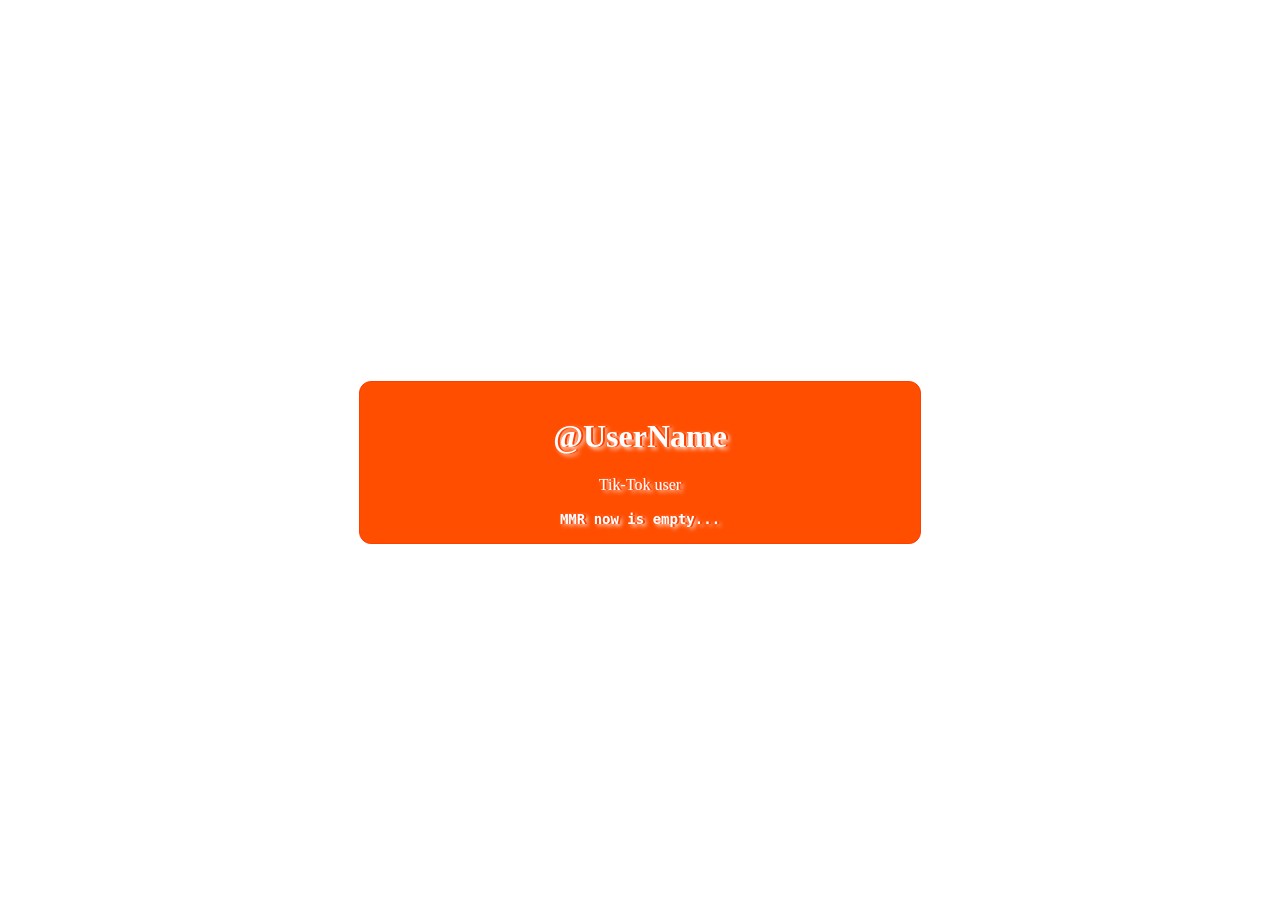
<file: Web-Development/Projects/Correct-HTML/index.html>
<!DOCTYPE html>
<html>
    <head>
        <link rel="stylesheet" href="style.css">
        <script src="script.js" defer></script>
        <title>Tik-Tok User</title>
        <meta charset="UTF-8">
    </head>
    <body>
        <header id="header">
            <h1>@UserName</h1>
            <p>Tik-Tok user</p>
            <span class="mmr-badge">MMR now is empty...</span>
        </header>     
    </body>
</html>
</file>
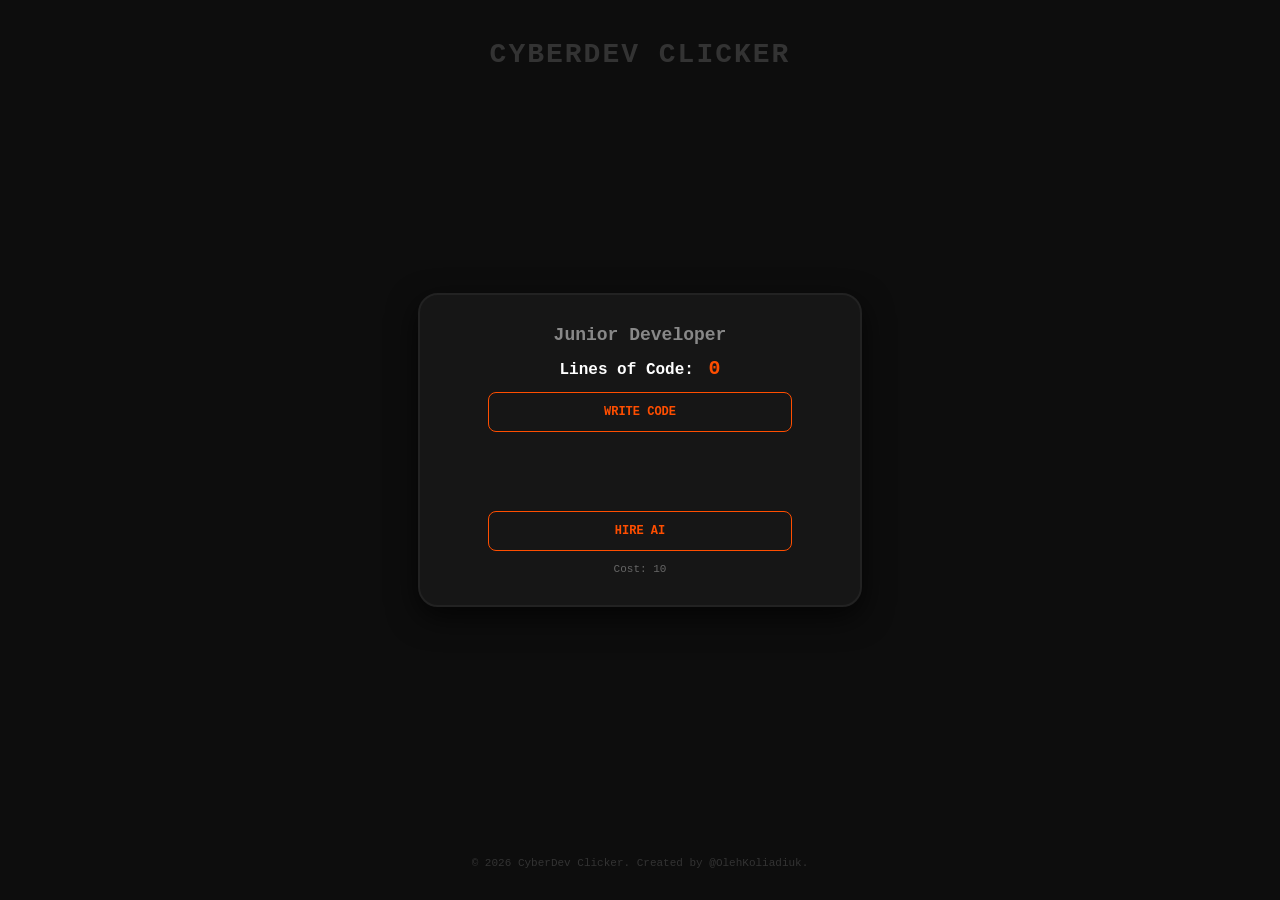
<file: Web-Development/Projects/CyberDev Clicker/index.html>
<html>
  <head>
    <meta charset="UTF-8" />
    <link rel="stylesheet" href="style.css" />
    <script src="script.js" defer></script>
    <title>CyberDev Clicker</title>
  </head>
  <body>
    <header>
      <h1 id="Info">CyberDev Clicker</h1>
    </header>

    <main>
      <section class="game">
        <h2 id="name">Junior Developer</h2>
        <p>Lines of Code: <span id="linesOfCode">0</span></p>
        <button id="Clicker">Write Code</button>
      </section>

      <section class="upgradeShop">
        <button id="hire_btn">Hire AI</button><span id="cost">Cost: 10</span>
      </section>
    </main>

    <footer>
      <p>© 2026 CyberDev Clicker. Created by @OlehKoliadiuk.</p>
    </footer>
  </body>
</html>
</file>
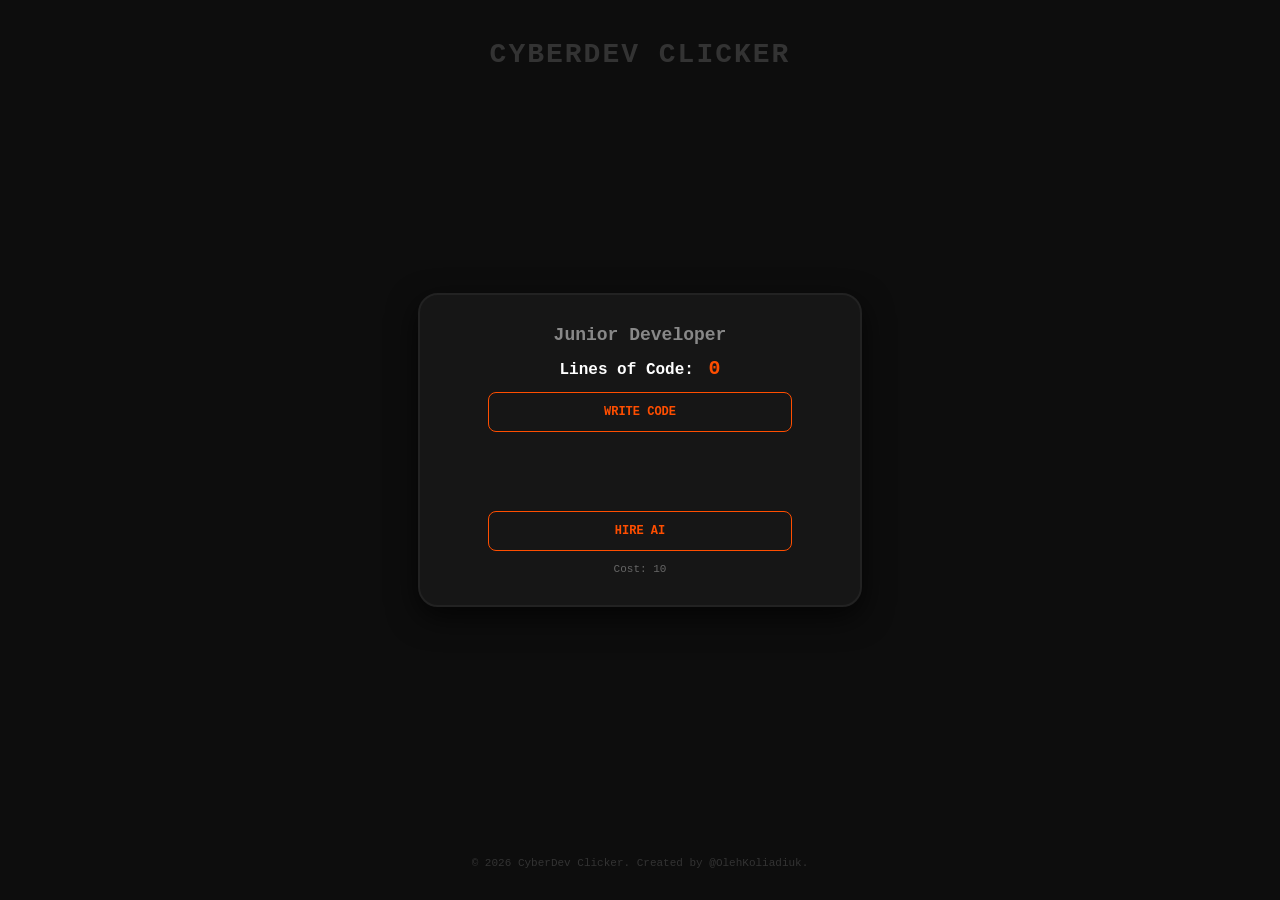
<file: Web-Development/Projects/CyberDevClicker/index.html>
<html>
  <head>
    <meta charset="UTF-8" />
    <link rel="stylesheet" href="style.css" />
    <script src="script.js" defer></script>
    <title>CyberDev Clicker</title>
  </head>
  <body>
    <header>
      <h1 id="Info">CyberDev Clicker</h1>
    </header>

    <main>
      <section class="game">
        <h2 id="name">Junior Developer</h2>
        <p>Lines of Code: <span id="linesOfCode">0</span></p>
        <button id="Clicker">Write Code</button>
      </section>

      <section class="upgradeShop">
        <button id="hire_btn">Hire AI</button><span id="cost">Cost: 10</span>
      </section>
    </main>

    <footer>
      <p>© 2026 CyberDev Clicker. Created by @OlehKoliadiuk.</p>
    </footer>
  </body>
</html>
</file>
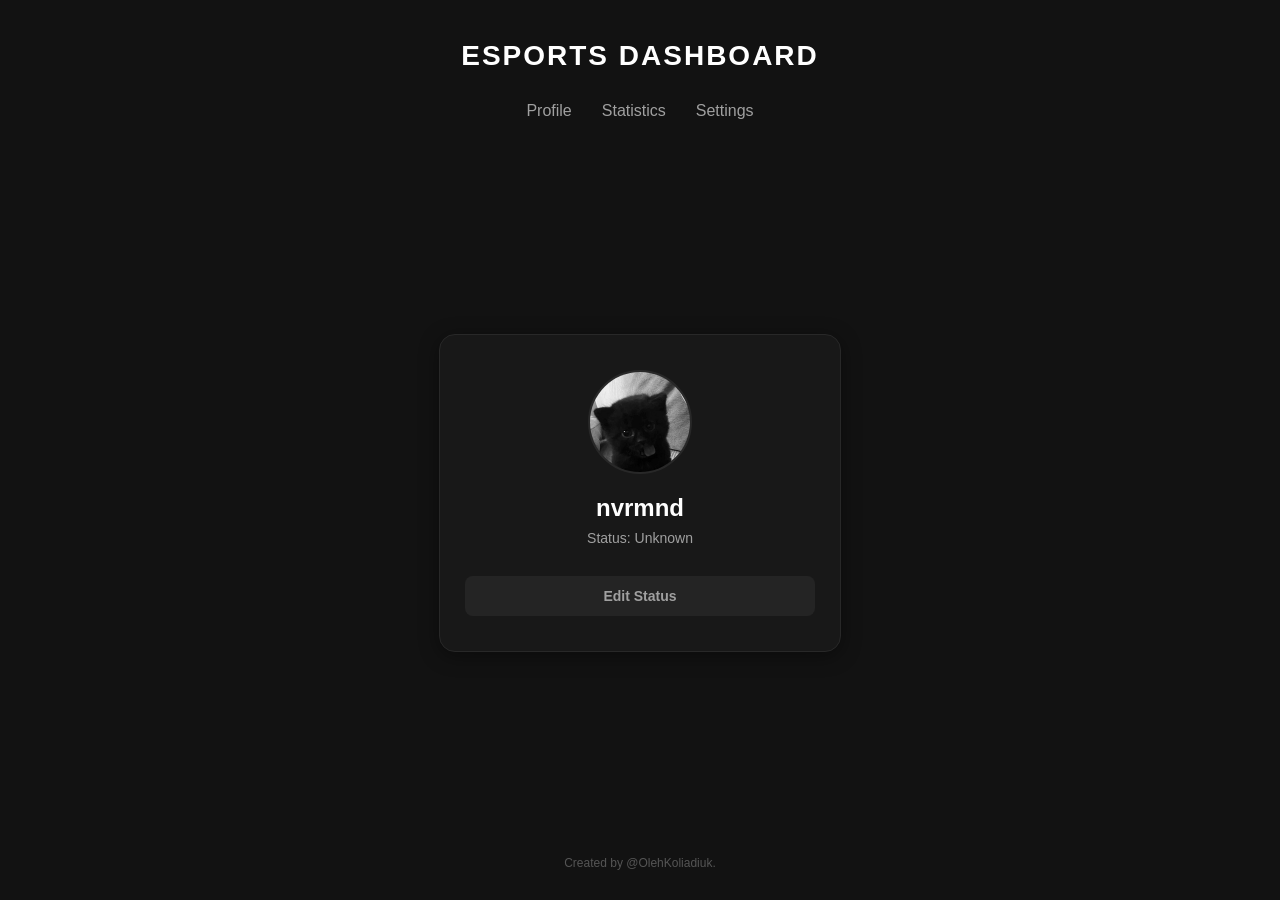
<file: Web-Development/Projects/Esports Hub Dashboard/index.html>
<!DOCTYPE html>
<html>
    <head>
        <meta charset="UTF-8">
        <link rel="stylesheet" href="Profile.css">
        <script src="Profile.js" defer></script>
        <title>Gamer Profile</title>
    </head>
    <body>
        
        <header>
            <h1>ESPORTS DASHBOARD</h1>
        </header>

        <nav>
            <a href="index.html" id="Profile">Profile</a>
            <a href="stats.html" id="Stats">Statistics</a>
            <a href="settings.html" id="Settings">Settings</a>
        </nav>

        <section>
            <div class="card">
                <div class="avatar">
                    <img src="Cat-for-html.jpeg" alt="Avatar" class="Profile-Avatar">
                </div>
                <h2>nvrmnd</h2>
                <p class="status">Status: Unknown</p>
                <button id="change_status_btn">Edit Status</button>
            </div>
        </section>

        <footer>
            <p>Created by @OlehKoliadiuk.</p>
        </footer>

    </body>
</html>
</file>
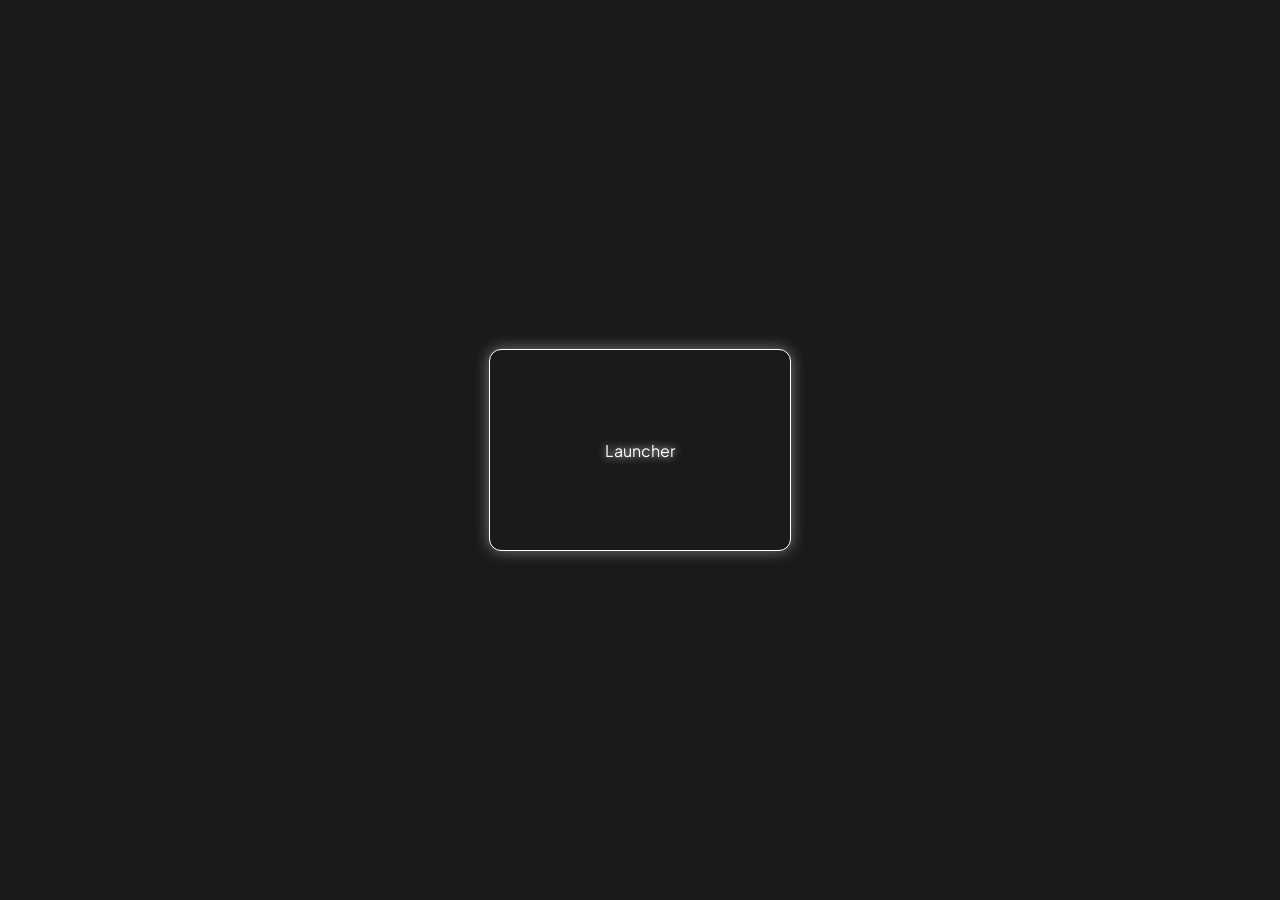
<file: Web-Development/Projects/Tactical Rocket Launcher Simulator/index.html>
<!DOCTYPE html>
<html>
    <head>
        <title>Launcher</title>
        <link rel="stylesheet" href="style.css">
        <script src="main.js" defer></script>
    </head>
    <body>
        <div id="default" class="main">
            <button>Launcher</button>
        </div>
    </body>
</html>
</file>
<file: Web-Development/Projects/Correct-HTML/style.css>
body {
    display: flex;
    align-items: center;
    justify-content: center;
    height: 100vh;
    margin: 0;
}



header {    
    background-color: #ff4e00;
    width: 85%;
    max-width: 500px;
    margin:  25px auto 0;
    border: 1px solid #ff3e00;
    border-radius: 12px;
    text-align: center;
    padding: 15px 30px;
    color: #ffffff;
    text-shadow: 2px 0px 0px #ff3e00,
    3px 2px 4px #ffffff;
    transition: all 1s ease;
}

header:hover {
    transform: scale(1.10);
}

header:active {
    transform: scale(0.90)
}

.mmr-badge {
    font-weight: bold;
    font-size: 14px;
    font-family: monospace;
}
</file>
<file: Web-Development/Projects/CyberDev Clicker/style.css>
body {
  background-color: #0d0d0d;
  display: flex;
  justify-content: center;
  align-items: center;
  height: 100vh;
  margin: 0;
  color: #ffffff;
  font-family: "Courier New", Courier, monospace;
  flex-direction: column;
  overflow: hidden;
}

header {
  position: fixed;
  top: 20px;
  left: 50%;
  transform: translateX(-50%);
  z-index: 9999;
  font-size: 14px;
  letter-spacing: 2px;
  transition: color 0.3s ease;
  color: #333333;
  text-transform: uppercase;
  cursor: pointer;
}

header:hover {
  color: #ff4e00;
}

header:active {
  transform: translateX(-50%) scale(0.99);
}

main {
  background-color: #161616;
  min-height: 250px;
  width: 380px;
  display: flex;
  flex-direction: column;
  align-items: center;
  justify-content: space-between;
  padding: 30px;
  border-radius: 20px;
  border: 2px solid #222222;
  transition:
    border-color 0.3s ease,
    box-shadow 0.3s ease,
    transform 0.3s ease;
  box-shadow: 0px 10px 30px rgba(0, 0, 0, 0.7);
}

main:hover {
  border-color: #ff4e00;
  box-shadow: 0px 0px 20px rgba(255, 78, 0, 0.2);
  transform: translateY(-2px);
}

.game,
.upgradeShop {
  display: flex;
  flex-direction: column;
  align-items: center;
  gap: 12px;
  width: 100%;
}

.game h2 {
  margin: 0;
  font-size: 18px;
  color: #888888;
}

.game p {
  margin: 0;
  font-size: 16px;
  font-weight: bold;
}

#linesOfCode {
  color: #ff4e00;
  font-size: 20px;
  margin-left: 5px;
}

#Clicker,
#hire_btn {
  cursor: pointer;
  border: 1px solid #ff4e00;
  background-color: transparent;
  color: #ff4e00;
  font-family: inherit;
  font-size: 12px;
  font-weight: bold;
  border-radius: 8px;
  padding: 12px 24px;
  width: 80%;
  text-transform: uppercase;
  transition: all 0.2s ease;
}

#Clicker:hover,
#hire_btn:hover {
  background-color: #ff4e00;
  color: #0d0d0d;
  box-shadow: 0px 0px 10px rgba(255, 78, 0, 0.4);
}

#Clicker:active,
#hire_btn:active {
  transform: scale(0.95);
}

#cost {
  font-size: 11px;
  color: #666666;
}

footer {
  font-size: 11px;
  transition: color 0.3s ease;
  position: fixed;
  bottom: 20px;
  left: 50%;
  transform: translateX(-50%);
  z-index: 9999;
  color: #333333;
}

footer:hover {
  color: #ff4e00;
}
</file>
<file: Web-Development/Projects/CyberDevClicker/style.css>
body {
  background-color: #0d0d0d;
  display: flex;
  justify-content: center;
  align-items: center;
  height: 100vh;
  margin: 0;
  color: #ffffff;
  font-family: "Courier New", Courier, monospace;
  flex-direction: column;
  overflow: hidden;
}

header {
  position: fixed;
  top: 20px;
  left: 50%;
  transform: translateX(-50%);
  z-index: 9999;
  font-size: 14px;
  letter-spacing: 2px;
  transition: color 0.3s ease;
  color: #333333;
  text-transform: uppercase;
  cursor: pointer;
}

header:hover {
  color: #ff4e00;
}

header:active {
  transform: translateX(-50%) scale(0.99);
}

main {
  background-color: #161616;
  min-height: 250px;
  width: 380px;
  display: flex;
  flex-direction: column;
  align-items: center;
  justify-content: space-between;
  padding: 30px;
  border-radius: 20px;
  border: 2px solid #222222;
  transition:
    border-color 0.3s ease,
    box-shadow 0.3s ease,
    transform 0.3s ease;
  box-shadow: 0px 10px 30px rgba(0, 0, 0, 0.7);
}

main:hover {
  border-color: #ff4e00;
  box-shadow: 0px 0px 20px rgba(255, 78, 0, 0.2);
  transform: translateY(-2px);
}

.game,
.upgradeShop {
  display: flex;
  flex-direction: column;
  align-items: center;
  gap: 12px;
  width: 100%;
}

.game h2 {
  margin: 0;
  font-size: 18px;
  color: #888888;
}

.game p {
  margin: 0;
  font-size: 16px;
  font-weight: bold;
}

#linesOfCode {
  color: #ff4e00;
  font-size: 20px;
  margin-left: 5px;
}

#Clicker,
#hire_btn {
  cursor: pointer;
  border: 1px solid #ff4e00;
  background-color: transparent;
  color: #ff4e00;
  font-family: inherit;
  font-size: 12px;
  font-weight: bold;
  border-radius: 8px;
  padding: 12px 24px;
  width: 80%;
  text-transform: uppercase;
  transition: all 0.2s ease;
}

#Clicker:hover,
#hire_btn:hover {
  background-color: #ff4e00;
  color: #0d0d0d;
  box-shadow: 0px 0px 10px rgba(255, 78, 0, 0.4);
}

#Clicker:active,
#hire_btn:active {
  transform: scale(0.95);
}

#cost {
  font-size: 11px;
  color: #666666;
}

footer {
  font-size: 11px;
  transition: color 0.3s ease;
  position: fixed;
  bottom: 20px;
  left: 50%;
  transform: translateX(-50%);
  z-index: 9999;
  color: #333333;
}

footer:hover {
  color: #ff4e00;
}
</file>
<file: Web-Development/Projects/Esports Hub Dashboard/Profile.css>
body {
  background-color: var(--bg-color);
  font-family:
    -apple-system, BlinkMacSystemFont, "Segoe UI", Roboto, sans-serif;
  color: var(--text-color);
  margin: 0;
  display: flex;
  flex-direction: column;
  min-height: 100vh;
}

:root {
  --bg-color: #121212;
  --card-bg: #181818;
  --text-color: #ffffff;
  --text-muted: #a0a0a0;
}

header {
  text-align: center;
  padding: 40px 20px 20px 20px;
}

header h1 {
  font-size: 28px;
  font-weight: 800;
  letter-spacing: 2px;
  margin: 0;
  color: #ffffff;
}

nav {
  display: flex;
  justify-content: center;
  gap: 30px;
  padding: 10px 20px 40px 20px;
}

nav a {
  text-decoration: none;
  font-size: 16px;
  font-weight: 500;
  color: #a0a0a0;
  transition: color 0.3s ease;
}

nav a:hover {
  color: #ff4e00;
}

section {
  flex: 1;
  display: flex;
  justify-content: center;
  align-items: center;
  padding: 20px;
}

.card {
  width: 100%;
  max-width: 350px;
  background-color: var(--card-bg);
  border: 1px solid #282828;
  border-radius: 16px;
  padding: 35px 25px;
  text-align: center;
  box-shadow: 0 4px 20px rgba(0, 0, 0, 0.4);
  transition:
    border-color 0.3s ease,
    box-shadow 0.3s ease;
}

.card:hover {
  border-color: #ff4e00;
  box-shadow:
    0 20px 40px rgba(0, 0, 0, 0.6),
    0 0 30px rgba(255, 78, 0, 0.25);
}

.avatar {
  width: 90px;
  height: 90px;
  background-color: #242424;
  border-radius: 50%;
  margin: 0 auto 20px auto;
  border: 2px solid #282828;
  transition: border-color 0.3s ease;
}

.card:hover .avatar {
  border-color: #ff4e00;
}

.card h2 {
  margin: 0 0 8px 0;
  font-size: 24px;
  font-weight: 700;
}

.card .status {
  margin: 0 0 30px 0;
  font-size: 14px;
  color: #a0a0a0;
}

.card button {
  background-color: #242424;
  color: #a0a0a0;
  border: none;
  border-radius: 8px;
  padding: 12px 24px;
  font-size: 14px;
  font-weight: 600;
  cursor: pointer;
  width: 100%;
  transition:
    background-color 0.3s ease,
    color 0.3s ease,
    box-shadow 0.3s ease;
}

.card:hover button {
  background-color: #ff4e00;
  color: #ffffff;
  box-shadow: 0 4px 12px rgba(255, 78, 0, 0.3);
}

.card button:active {
  transform: scale(0.98);
}

footer {
  text-align: center;
  padding: 30px 20px;
}

footer p {
  margin: 0;
  font-size: 12px;
  color: #555555;
}

.avatar {
  width: 100px;
  height: 100px;
  margin: 0 auto 20px auto;
  background-color: #242424;
  border-radius: 50%;
  border: 2px solid #282828;
  position: relative;
  overflow: hidden;
  transition:
    border-color 0.3s ease,
    box-shadow 0.3s ease;
}

.card:hover .avatar {
  border-color: #ff4e00;
  box-shadow: 0 0 15px rgba(255, 78, 0, 0.3);
}

.avatar img {
  position: absolute;
  top: 0;
  left: 0;
  width: 100%;
  height: 100%;
  object-fit: cover;
}

body.light-theme {
  --bg-color: #f0f0f0;
  --card-bg: #ffffff;
  --text-color: #121212;
  --text-muted: #666666;
}

@media (max-width: 600px) {
  nav {
    flex-direction: column;
    gap: 15px;
    align-items: center;
  }
}
</file>
<file: Web-Development/Projects/Tactical Rocket Launcher Simulator/style.css>
@import url('https://fonts.googleapis.com/css2?family=JetBrains+Mono:wght@400;700&family=Plus+Jakarta+Sans:wght@400;500;700&family=Space+Grotesk:wght@400;700&display=swap');

body {
    background-color: #1a1a1a;
    display: flex;
    align-items: center;
    justify-content: center;
    height: 100vh;
    margin: 0;
}

.main {
    background-color: #1a1a1a;
    height: 200px;
    align-items: center;
    justify-content: center;
    display: flex;
    margin: 0;
    width: 300px;
    border: 1px solid white;
    border-radius: 12px;
    box-shadow:  0 0 15px rgba(255, 255, 255, 0.4);
}

button {
    color: white;
    background: transparent;
    border: none;
    cursor: pointer;
    font-size: 16px;
    font-family: 'Plus Jakarta Sans', sans-serif;
    text-shadow: 0 0 8px white;
}

button:hover {
    color: #ffffff;
    transform: scale(1.05);
    text-shadow: 0 0 12px white;
    transition: all 0.2s ease;
}

button:active {
    transform: scale(0.95);
}
</file>
